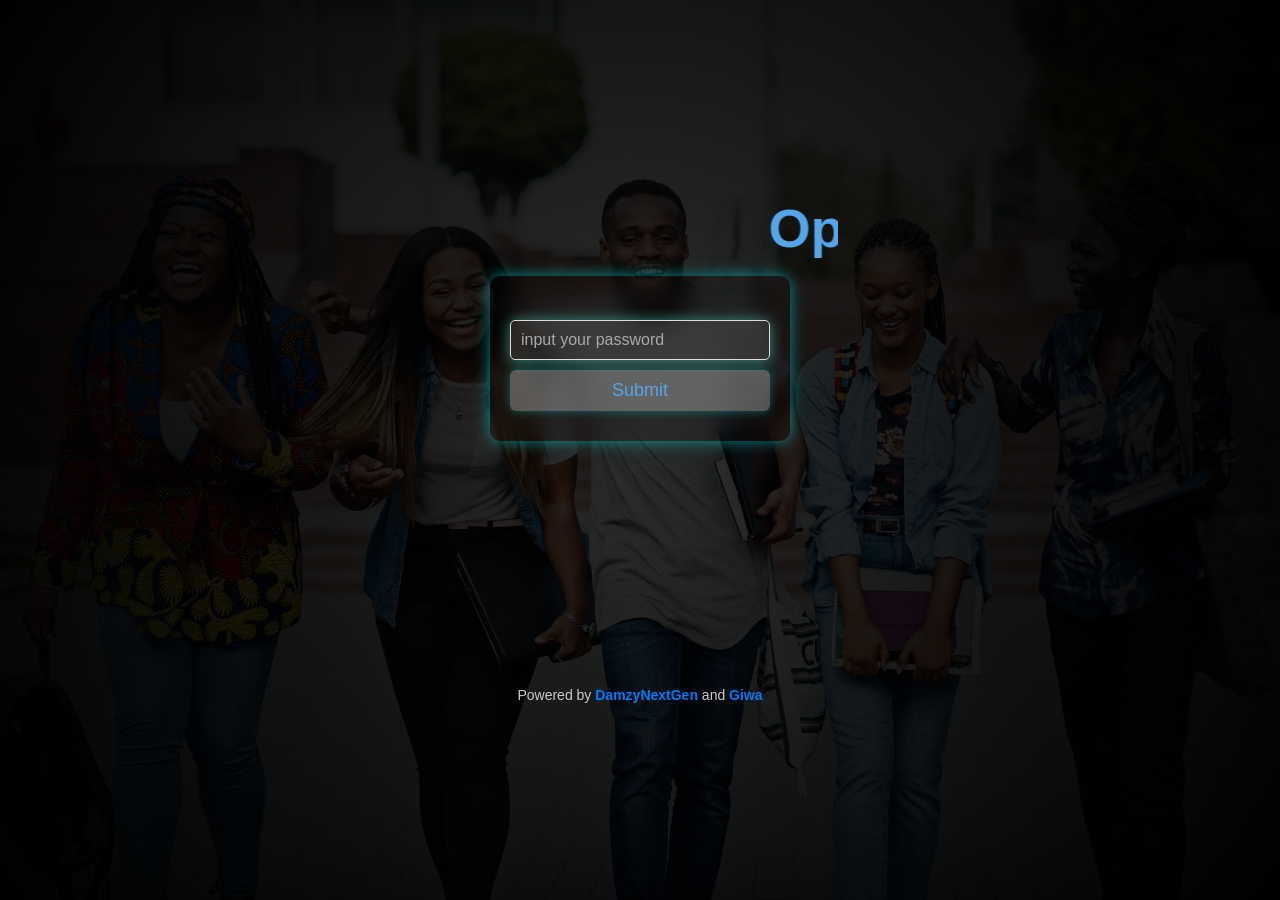
<file: index.html>
<!Doctype html>
<html>
  <head>
    <link rel="stylesheet" href="cgpa.css">
    <link rel="stylesheet" href="index.css">
    <meta name="viewport" content="width=device-width, initial-scale=1.0">
    <title>Portal</title>
  </head>
  <body>
    <div class="container">
      <div class="displayBox">
        <marquee direction="left"><h1 id="text">Operation Save-My-CGPA</h1></marquee>
      </div>
      <div class="formCont">
        <input type="password" placeholder="input your password" id="password">
        <button class="btn" disabled id="button" onclick="goToNextPage()">Submit</button>
      </div>
      <div id="splash-screen">
        <img src="logo.png" alt="Logo">
      </div>
      <div id="sponsor">
        <p>Powered by <span>DamzyNextGen</span> and <span>Giwa</span></p>
      </div>
    </div>
    
    <script src="index.js"></script>
  </body>
</html>
</file>
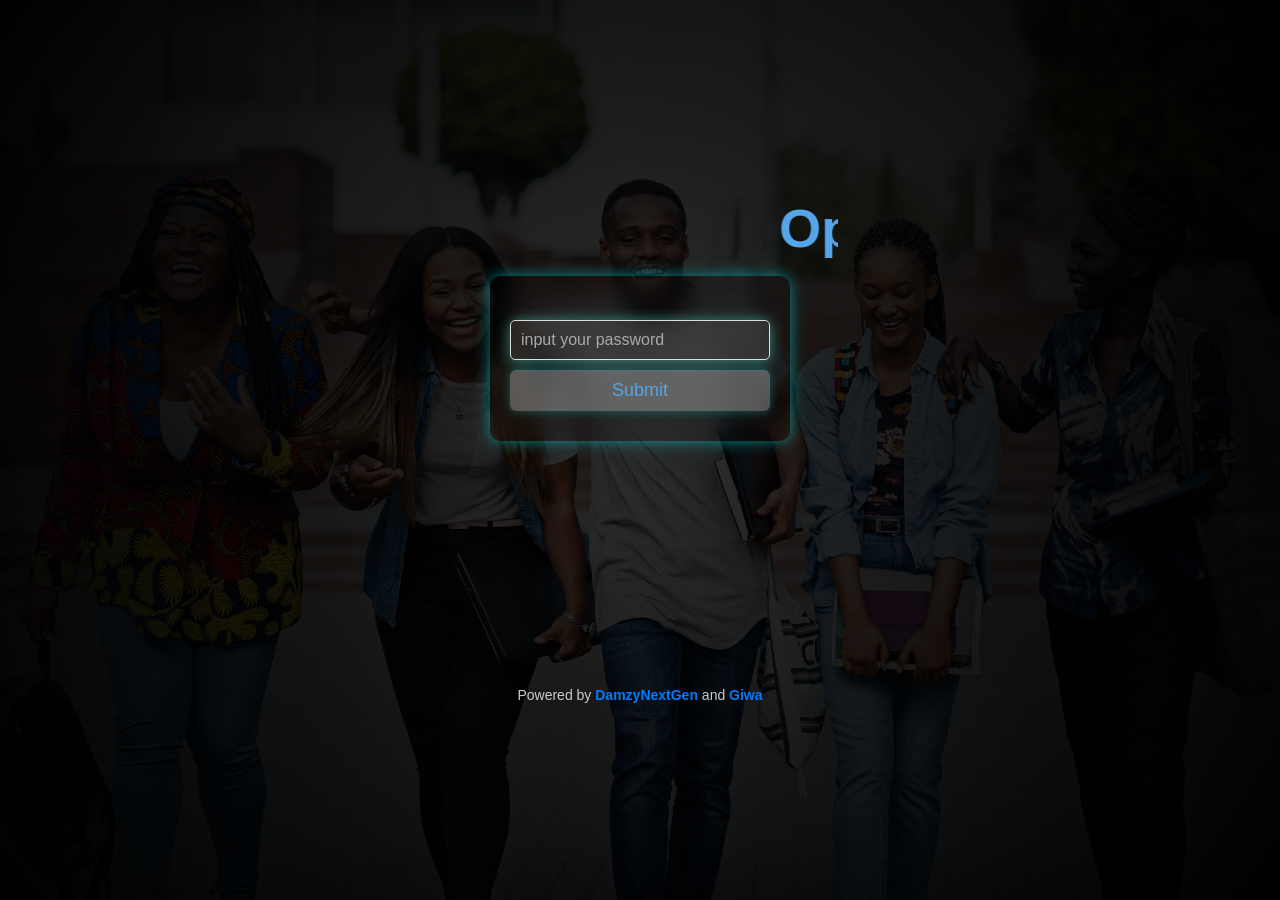
<file: end.html>
<!DOCTYPE html>
<html>
  <head>
    <title>Congrats</title>
    <link rel="stylesheet" href="cgpa.css">
    <link rel="stylesheet" href="end.css">
    <meta name="viewport" content="width=device-width, initial-scale=1.0">
  </head>
  <body>
    <div class=container>
      <div id="end" class="flex-center flex-column">
        <h1 id="powered_by">Powered by DamzyNextGen & Giwa</h1>
        <h1 id="finalScore">FINAL SCORE : 0</h1>
        <a class="btn" href="showQuestion.html">Review Questions</a>
        <form>
          <input type="text" name="username" id="username" placeholder="username">
          <button type ="submit" class="btn" id="saveScore" onclick="saveHighScore(event)" disabled >Save</button>
        </form>
        <!--<a class="btn" href="gamecgpa.html" >Play Again</a>
        <a class="btn" href="cgpa.html">Go Home</a>
        -->
      </div>
    </div>
    <script src="index.js"></script>
    <script >
      protectPage();
    </script>
    <script src="end.js"></script>
  </body>
</html>
</file>
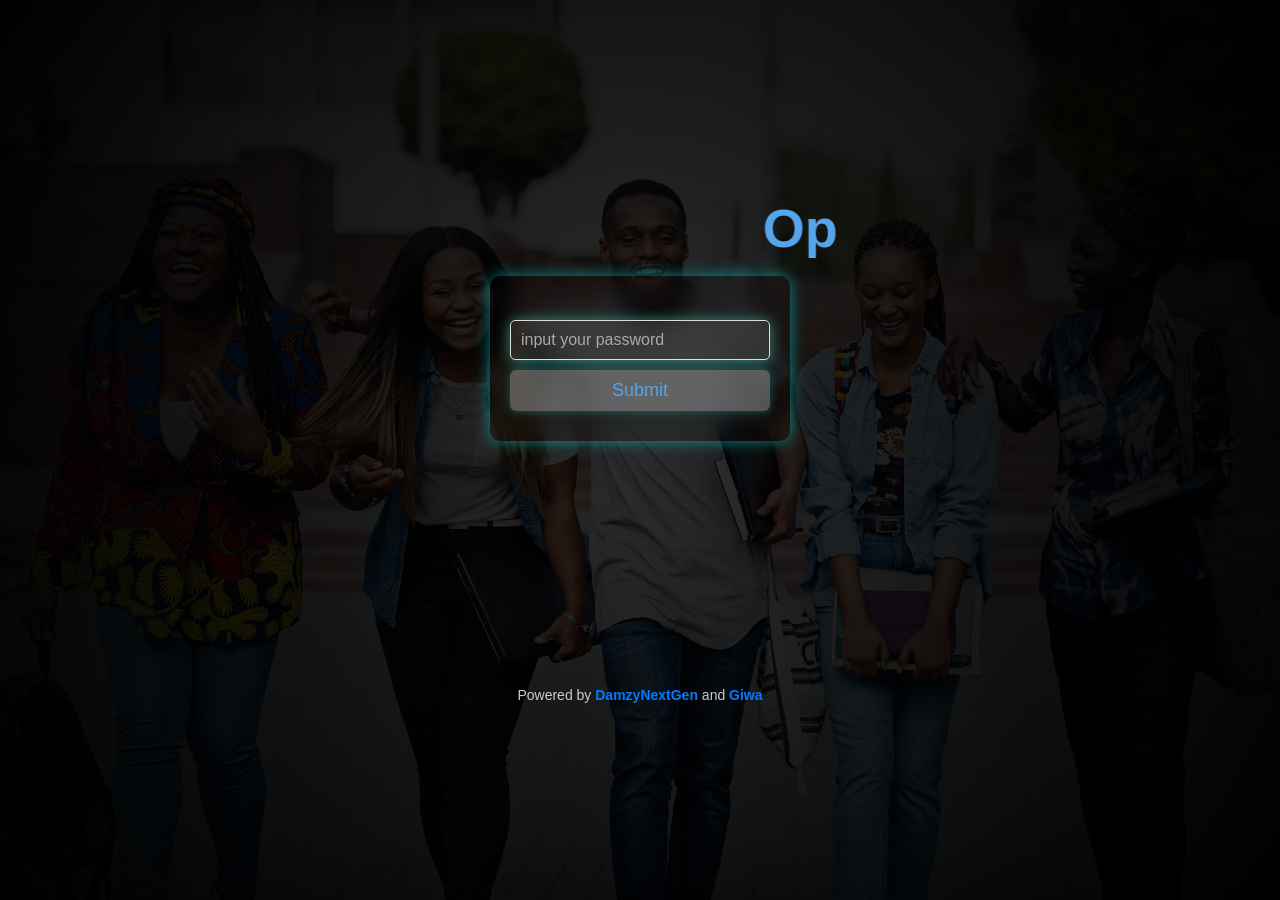
<file: gamecgpa.html>
<!Doctype html>
<html>
  <link rel= "stylesheet" href="cgpa.css">
  <link rel= "stylesheet" href="gamecgpa.css">
  <meta name="viewport" content="width=device-width, initial-scale=1">
  <title>Save My CGPA</title>
  <body>
    <div class="container">
      <div id ="remark"></div>
      <div id="loader"></div>
      <div id="game" class="justify-center flex-column hidden">
        <p id="topic"></p>
        <div id = "hud">
          <div id="hud-item">
            <p id="progressText" class="hud-prefix">
              Question
            </p>
            <div id="progressBar">
              <div id="progressbarfull"></div>
            </div>
            
            
          </div>
          <div id="hud-item">
            <p class="hud-prefix">
              Score
            </p>
            <h1 hud-main-text id="score">
              0
            </h1>
          </div>
          
          <div id="time">
            <p class="hud-prefix">
              Time left:
            </p>
            <h1 id="timer">
              
            </h1>
          </div>
        </div>
        <h2 id="question">What is the answer to this question</h2>
        <div class="choice-container">
          <p class="choice-prefix">A</p>
          <p class="choice-text" data-number="1"></p>
        </div>
        <div class="choice-container">
          <p class="choice-prefix">B</p>
          <p class="choice-text" data-number="2"></p>
        </div>
        <div class="choice-container">
          <p class="choice-prefix">C</p>
          <p class="choice-text" data-number="3"></p>
        </div>
        <div class="choice-container">
          <p class="choice-prefix">D</p>
          <p class="choice-text" data-number="4"></p>
        </div>
       <!-- <div id="move">
        <button class="btn" id="previous">Previous</button>
        <button class="btn" id="next">Next</button>
      </div>
      -->
      </div>
    </div>
    <script src="index.js"></script>
    <script>
      protectPage();
    </script>
    <script src="gamecgpa.js"></script>
  </body>
</html>
</file>
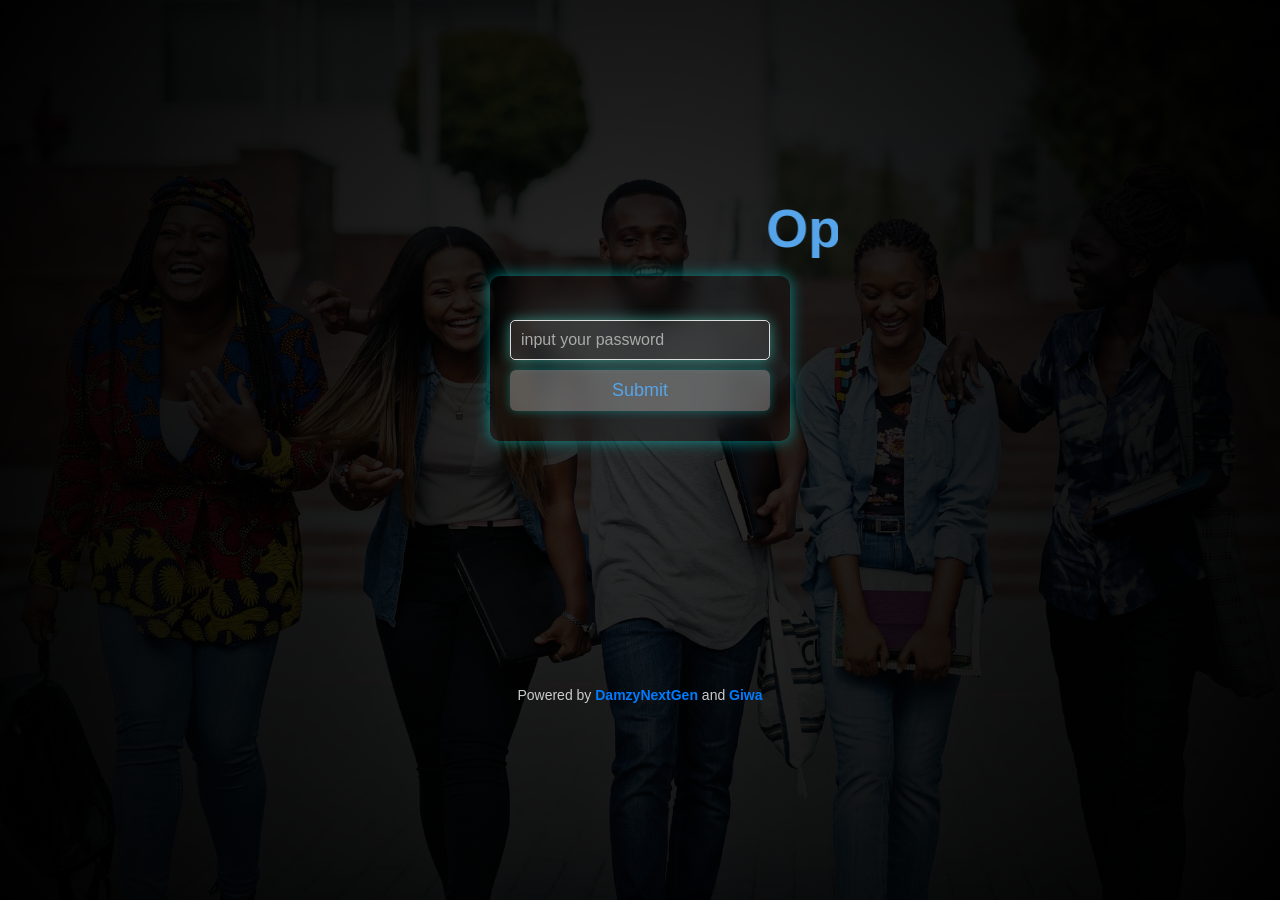
<file: highscores.html>
<!DOCTYPE html>
<html>
  <head>
    <title>High Scores</title>
    <link rel="stylesheet" href="cgpa.css">
    <link rel="stylesheet" href="highscore.css">
    <meta name="viewport" content="width=device-width, initial-scale=1.0">
  </head>
  <body>
    <div class="container">
      <div id="highScores" class="flex-center flex-column">
        <h1 id= "finalScore">High Scores (%)</h1>
        <ul id = "highScoresList"></ul>
        <a class="btn" href="index.html">Go home</a>
      </div>
    </div>
    <script src="index.js"></script>
    <script>
      protectPage();
    </script>
    <script src="highscores.js"></script>
  </body>
</html>
</file>
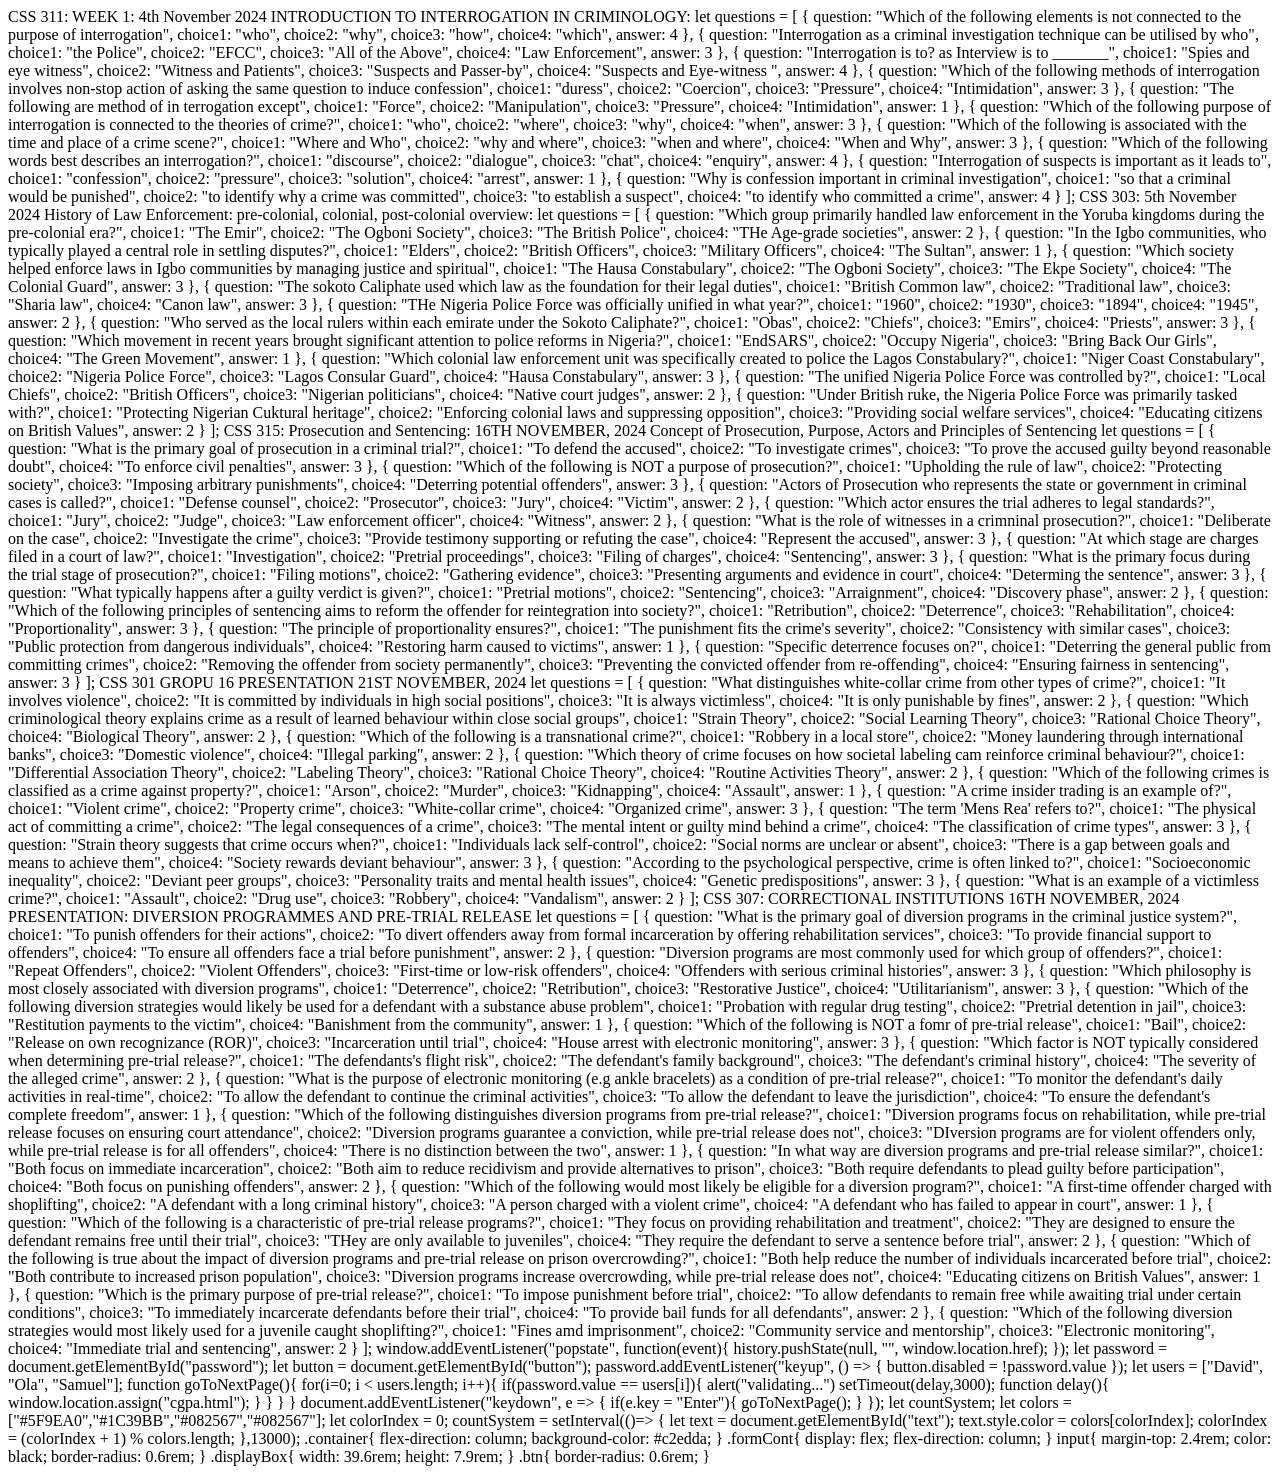
<file: QuestionBankAPI.html>
CSS 311: WEEK 1: 4th November 2024
INTRODUCTION TO INTERROGATION IN CRIMINOLOGY:

let questions = [
    {
      question: "Which of the following elements is not connected to the purpose of interrogation",
      choice1: "who",
      choice2: "why",
      choice3: "how",
      choice4: "which",
      answer: 4
    },
    {
      question: "Interrogation as a criminal investigation technique can be utilised by who",
      choice1: "the Police",
      choice2: "EFCC",
      choice3: "All of the Above",
      choice4: "Law Enforcement",
      answer: 3
    },
    {
      question: "Interrogation is to? as Interview is to _______",
      choice1: "Spies and eye witness",
      choice2: "Witness and Patients",
      choice3: "Suspects and Passer-by",
      choice4: "Suspects and Eye-witness ",
      answer: 4
    },
    {
      question: "Which of the following methods of interrogation involves non-stop action of asking the same question to induce confession",
      choice1: "duress",
      choice2: "Coercion",
      choice3: "Pressure",
      choice4: "Intimidation",
      answer: 3
    },
    {
      question: "The following are method of in terrogation except",
      choice1: "Force",
      choice2: "Manipulation",
      choice3: "Pressure",
      choice4: "Intimidation",
      answer: 1
    },
    {
      question: "Which of the following purpose of interrogation is connected to the theories of crime?",
      choice1: "who",
      choice2: "where",
      choice3: "why",
      choice4: "when",
      answer: 3
    },
    {
      question: "Which of the following is associated with the time and place of a crime scene?",
      choice1: "Where and Who",
      choice2: "why and where",
      choice3: "when and where",
      choice4: "When and Why",
      answer: 3
    },
    {
      question: "Which of the following words best describes an interrogation?",
      choice1: "discourse",
      choice2: "dialogue",
      choice3: "chat",
      choice4: "enquiry",
      answer: 4
    },
    {
      question: "Interrogation of suspects is important as it leads to",
      choice1: "confession",
      choice2: "pressure",
      choice3: "solution",
      choice4: "arrest",
      answer: 1
    },
    {
      question: "Why is confession important in criminal investigation",
      choice1: "so that a criminal would be punished",
      choice2: "to identify why a crime was committed",
      choice3: "to establish a suspect",
      choice4: "to identify who committed a crime",
      answer: 4
    }
  ];
  
  
  
  
  CSS 303: 5th November 2024
  History of Law Enforcement: pre-colonial, colonial, post-colonial overview:
  
  let questions = [
    {
      question: "Which group primarily handled law enforcement in the Yoruba kingdoms during the pre-colonial era?",
      choice1: "The Emir",
      choice2: "The Ogboni Society",
      choice3: "The British Police",
      choice4: "THe Age-grade societies",
      answer: 2
    },
    {
      question: "In the Igbo communities, who typically played a central role in settling disputes?",
      choice1: "Elders",
      choice2: "British Officers",
      choice3: "Military Officers",
      choice4: "The Sultan",
      answer: 1
    },
    {
      question: "Which society helped enforce laws in Igbo communities by managing justice and spiritual",
      choice1: "The Hausa Constabulary",
      choice2: "The Ogboni Society",
      choice3: "The Ekpe Society",
      choice4: "The Colonial Guard",
      answer: 3
    },
    {
      question: "The sokoto Caliphate used which law as the foundation for their legal duties",
      choice1: "British Common law",
      choice2: "Traditional law",
      choice3: "Sharia law",
      choice4: "Canon law",
      answer: 3
    },
    {
      question: "THe Nigeria Police Force was officially unified in what year?",
      choice1: "1960",
      choice2: "1930",
      choice3: "1894",
      choice4: "1945",
      answer: 2
    },
    {
      question: "Who served as the local rulers within each emirate under the Sokoto Caliphate?",
      choice1: "Obas",
      choice2: "Chiefs",
      choice3: "Emirs",
      choice4: "Priests",
      answer: 3
    },
    {
      question: "Which movement in recent years brought significant attention to police reforms in Nigeria?",
      choice1: "EndSARS",
      choice2: "Occupy Nigeria",
      choice3: "Bring Back Our Girls",
      choice4: "The Green Movement",
      answer: 1
    },
    {
      question: "Which colonial law enforcement unit was specifically created to police the Lagos Constabulary?",
      choice1: "Niger Coast Constabulary",
      choice2: "Nigeria Police Force",
      choice3: "Lagos Consular Guard",
      choice4: "Hausa Constabulary",
      answer: 3
    },
    {
      question: "The unified Nigeria Police Force was controlled by?",
      choice1: "Local Chiefs",
      choice2: "British Officers",
      choice3: "Nigerian politicians",
      choice4: "Native court judges",
      answer: 2
    },
    {
      question: "Under British ruke, the Nigeria Police Force was primarily tasked with?",
      choice1: "Protecting Nigerian Cuktural heritage",
      choice2: "Enforcing colonial laws and suppressing opposition",
      choice3: "Providing social welfare services",
      choice4: "Educating citizens on British Values",
      answer: 2
    }
  ];
  
  
  
  
  CSS 315: Prosecution and Sentencing: 16TH NOVEMBER, 2024
  Concept of Prosecution, Purpose, Actors and Principles of Sentencing
  
  let questions = [
    {
      question: "What is the primary goal of prosecution in a criminal trial?",
      choice1: "To defend the accused",
      choice2: "To investigate crimes",
      choice3: "To prove the accused guilty beyond reasonable doubt",
      choice4: "To enforce civil penalties",
      answer: 3
    },
    {
      question: "Which of the following is NOT a purpose of prosecution?",
      choice1: "Upholding the rule of law",
      choice2: "Protecting society",
      choice3: "Imposing arbitrary punishments",
      choice4: "Deterring potential offenders",
      answer: 3
    },
    {
      question: "Actors of Prosecution who represents the state or government in criminal cases is called?",
      choice1: "Defense counsel",
      choice2: "Prosecutor",
      choice3: "Jury",
      choice4: "Victim",
      answer: 2
    },
    {
      question: "Which actor ensures the trial adheres to legal standards?",
      choice1: "Jury",
      choice2: "Judge",
      choice3: "Law enforcement officer",
      choice4: "Witness",
      answer: 2
    },
    {
      question: "What is the role of witnesses in a crimninal prosecution?",
      choice1: "Deliberate on the case",
      choice2: "Investigate the crime",
      choice3: "Provide testimony supporting or refuting the case",
      choice4: "Represent the accused",
      answer: 3
    },
    {
      question: "At which stage are charges filed in a court of law?",
      choice1: "Investigation",
      choice2: "Pretrial proceedings",
      choice3: "Filing of charges",
      choice4: "Sentencing",
      answer: 3
    },
    {
      question: "What is the primary focus during the trial stage of prosecution?",
      choice1: "Filing motions",
      choice2: "Gathering evidence",
      choice3: "Presenting arguments and evidence in court",
      choice4: "Determing the sentence",
      answer: 3
    },
    {
      question: "What typically happens after a guilty verdict is given?",
      choice1: "Pretrial motions",
      choice2: "Sentencing",
      choice3: "Arraignment",
      choice4: "Discovery phase",
      answer: 2
    },
    {
      question: "Which of the following principles of sentencing aims to reform the offender for reintegration into society?",
      choice1: "Retribution",
      choice2: "Deterrence",
      choice3: "Rehabilitation",
      choice4: "Proportionality",
      answer: 3
    },
    {
      question: "The principle of proportionality ensures?",
      choice1: "The punishment fits the crime's severity",
      choice2: "Consistency with similar cases",
      choice3: "Public protection from dangerous individuals",
      choice4: "Restoring harm caused to victims",
      answer: 1
    },
    {
      question: "Specific deterrence focuses on?",
      choice1: "Deterring the general public from committing crimes",
      choice2: "Removing the offender from society permanently",
      choice3: "Preventing the convicted offender from re-offending",
      choice4: "Ensuring fairness in sentencing",
      answer: 3
    }
  ];
  
  
  
  
  CSS 301 GROPU 16 PRESENTATION 21ST NOVEMBER, 2024
  
  let questions = [
    {
      question: "What distinguishes white-collar crime from other types of crime?",
      choice1: "It involves violence",
      choice2: "It is committed by individuals in high social positions",
      choice3: "It is always victimless",
      choice4: "It is only punishable by fines",
      answer: 2
    },
    {
      question: "Which criminological theory explains crime as a result of learned behaviour within close social groups",
      choice1: "Strain Theory",
      choice2: "Social Learning Theory",
      choice3: "Rational Choice Theory",
      choice4: "Biological Theory",
      answer: 2
    },
    {
      question: "Which of the following is a transnational crime?",
      choice1: "Robbery in a local store",
      choice2: "Money laundering through international banks",
      choice3: "Domestic violence",
      choice4: "Illegal parking",
      answer: 2
    },
    {
      question: "Which theory of crime focuses on how societal labeling cam reinforce criminal behaviour?",
      choice1: "Differential Association Theory",
      choice2: "Labeling Theory",
      choice3: "Rational Choice Theory",
      choice4: "Routine Activities Theory",
      answer: 2
    },
    {
      question: "Which of the following crimes is classified as a crime against property?",
      choice1: "Arson",
      choice2: "Murder",
      choice3: "Kidnapping",
      choice4: "Assault",
      answer: 1
    },
    {
      question: "A crime insider trading is an example of?",
      choice1: "Violent crime",
      choice2: "Property crime",
      choice3: "White-collar crime",
      choice4: "Organized crime",
      answer: 3
    },
    {
      question: "The term 'Mens Rea' refers to?",
      choice1: "The physical act of committing a crime",
      choice2: "The legal consequences of a crime",
      choice3: "The mental intent or guilty mind behind a crime",
      choice4: "The classification of crime types",
      answer: 3
    },
    {
      question: "Strain theory suggests that crime occurs when?",
      choice1: "Individuals lack self-control",
      choice2: "Social norms are unclear or absent",
      choice3: "There is a gap between goals and means to achieve them",
      choice4: "Society rewards deviant behaviour",
      answer: 3
    },
    {
      question: "According to the psychological perspective, crime is often linked to?",
      choice1: "Socioeconomic inequality",
      choice2: "Deviant peer groups",
      choice3: "Personality traits and mental health issues",
      choice4: "Genetic predispositions",
      answer: 3
    },
    {
      question: "What is an example of a victimless crime?",
      choice1: "Assault",
      choice2: "Drug use",
      choice3: "Robbery",
      choice4: "Vandalism",
      answer: 2
    }
  ];

  
  
  
  
  
  CSS 307: CORRECTIONAL INSTITUTIONS  16TH NOVEMBER, 2024
  PRESENTATION: DIVERSION PROGRAMMES AND PRE-TRIAL RELEASE
  let questions = [
    {
      question: "What is the primary goal of diversion programs in the criminal justice system?",
      choice1: "To punish offenders for their actions",
      choice2: "To divert offenders away from formal incarceration by offering rehabilitation services",
      choice3: "To provide financial support to offenders",
      choice4: "To ensure all offenders face a trial before punishment",
      answer: 2
    },
    {
      question: "Diversion programs are most commonly used for which group of offenders?",
      choice1: "Repeat Offenders",
      choice2: "Violent Offenders",
      choice3: "First-time or low-risk offenders",
      choice4: "Offenders with serious criminal histories",
      answer: 3
    },
    {
      question: "Which philosophy is most closely associated with diversion programs",
      choice1: "Deterrence",
      choice2: "Retribution",
      choice3: "Restorative Justice",
      choice4: "Utilitarianism",
      answer: 3
    },
    {
      question: "Which of the following diversion strategies would likely be used for a defendant with a substance abuse problem",
      choice1: "Probation with regular drug testing",
      choice2: "Pretrial detention in jail",
      choice3: "Restitution payments to the victim",
      choice4: "Banishment from the community",
      answer: 1
    },
    {
      question: "Which of the following is NOT a fomr of pre-trial release",
      choice1: "Bail",
      choice2: "Release on own recognizance (ROR)",
      choice3: "Incarceration until trial",
      choice4: "House arrest with electronic monitoring",
      answer: 3
    },
    {
      question: "Which factor is NOT typically considered when determining pre-trial release?",
      choice1: "The defendants's flight risk",
      choice2: "The defendant's family background",
      choice3: "The defendant's criminal history",
      choice4: "The severity of the alleged crime",
      answer: 2
    },
    {
      question: "What is the purpose of electronic monitoring (e.g ankle bracelets) as a condition of pre-trial release?",
      choice1: "To monitor the defendant's daily activities in real-time",
      choice2: "To allow the defendant to continue the criminal activities",
      choice3: "To allow the defendant to leave the jurisdiction",
      choice4: "To ensure the defendant's complete freedom",
      answer: 1
    },
    {
      question: "Which of the following distinguishes diversion programs from pre-trial release?",
      choice1: "Diversion programs focus on rehabilitation, while pre-trial release focuses on ensuring court attendance",
      choice2: "Diversion programs guarantee a conviction, while pre-trial release does not",
      choice3: "DIversion programs are for violent offenders only, while pre-trial release is for all offenders",
      choice4: "There is no distinction between the two",
      answer: 1
    },
    {
      question: "In what way are diversion programs and pre-trial release similar?",
      choice1: "Both focus on immediate incarceration",
      choice2: "Both aim to reduce recidivism and provide alternatives to prison",
      choice3: "Both require defendants to plead guilty before participation",
      choice4: "Both focus on punishing offenders",
      answer: 2
    },
    {
      question: "Which of the following would most likely be eligible for a diversion program?",
      choice1: "A first-time offender charged with shoplifting",
      choice2: "A defendant with a long criminal history",
      choice3: "A person charged with a violent crime",
      choice4: "A defendant who has failed to appear in court",
      answer: 1
    },
    {
      question: "Which of the following is a characteristic of pre-trial release programs?",
      choice1: "They focus on providing rehabilitation and treatment",
      choice2: "They are designed to ensure the defendant remains free until their trial",
      choice3: "THey are only available to juveniles",
      choice4: "They require the defendant to serve a sentence before trial",
      answer: 2
    },
    {
      question: "Which of the following is true about the impact of diversion programs and pre-trial release on prison overcrowding?",
      choice1: "Both help reduce the number of individuals incarcerated before trial",
      choice2: "Both contribute to increased prison population",
      choice3: "Diversion programs increase overcrowding, while pre-trial release does not",
      choice4: "Educating citizens on British Values",
      answer: 1
    },
    {
      question: "Which is the primary purpose of pre-trial release?",
      choice1: "To impose punishment before trial",
      choice2: "To allow defendants to remain free while awaiting trial under certain conditions",
      choice3: "To immediately incarcerate defendants before their trial",
      choice4: "To provide bail funds for all defendants",
      answer: 2
    },
    {
      question: "Which of the following diversion strategies would most likely used for a juvenile caught shoplifting?",
      choice1: "Fines amd imprisonment",
      choice2: "Community service and mentorship",
      choice3: "Electronic monitoring",
      choice4: "Immediate trial and sentencing",
      answer: 2
    }
  ];













window.addEventListener("popstate", function(event){
  history.pushState(null, "", window.location.href);
});

let password = document.getElementById("password");
let button = document.getElementById("button");
password.addEventListener("keyup", () => {
  button.disabled = !password.value
});

let users = ["David", "Ola", "Samuel"];
function goToNextPage(){
    for(i=0; i < users.length; i++){
      if(password.value == users[i]){
        alert("validating...")
        setTimeout(delay,3000);
        function delay(){
        window.location.assign("cgpa.html");
      }
    }
    
  }
}

document.addEventListener("keydown", e => {
  if(e.key = "Enter"){
    goToNextPage();
  }
});

let countSystem;
  let colors = ["#5F9EA0","#1C39BB","#082567","#082567"];
  let colorIndex = 0;
   countSystem = setInterval(()=> {
    let text = document.getElementById("text");
    text.style.color = colors[colorIndex];
    colorIndex = (colorIndex + 1) % colors.length;
  },13000);
  
  
  
  
  
  
  .container{
  flex-direction: column;
  background-color: #c2edda;
}
.formCont{
  display: flex;
  flex-direction: column;
}
input{
  margin-top: 2.4rem;
  color: black;
  border-radius: 0.6rem;
}
.displayBox{
  width: 39.6rem;
  height: 7.9rem;
}
.btn{
  border-radius: 0.6rem;
}

<!-- <!DOCTYPE html>
<html lang ="en">
  <head>
    <meta charset= "UTF-8">
    <meta naame = "viewport" content ="width=device-width, initial-scale=1.0">
    <title>Authentication Portal</title>
    <link rel="stylesheet" href ="portal.css">
  </head>
  <body>
    <div class="Tainer">
      <div class="form-container">
        <h1>Welcome</h1>
        <div class="tabs">
          <button id="signup-tab" class="active">Sign Up</button>
          <button id="login-tab">Log in</button>
        </div>
        <form id="signup-form">
          <input type="text" placeholder="Full Name" required>
          <input type="email" placeholder="Email Address" id="signupEmail" required>
          <input type="password" placeholder="password" id="signupPassword" required>
          <button type="submit" id="signupBtn">Sign Up</button>
        </form>
        <form id="login-form" style="display: none;">
          <input type="email" placeholder="Email Address" id="loginEmail" required>
          <input type="password" placeholder="password" id="loginPassword" required>
          <button type="submit" id="loginpBtn">Log in</button>
        </form>
      </div>
    </div>
    <script type="module">
       // Import the functions you need from the SDKs you need
       import { initializeApp } from "https://www.gstatic.com/firebasejs/11.0.2/firebase-app.js";
       import { getAnalytics } from "https://www.gstatic.com/firebasejs/11.0.2/firebase-analytics.js";
       // TODO: Add SDKs for Firebase products that you want to use
       // https://firebase.google.com/docs/web/setup#available-libraries

       // Your web app's Firebase configuration
      // For Firebase JS SDK v7.20.0 and later, measurementId is optional
      const firebaseConfig = {
      apiKey: "AIzaSyBoEWYINSuAHWQOS0xSEVHtUiksIHxBVgQ",
         authDomain: "quiz-app-ce252.firebaseapp.com",
         projectId: "quiz-app-ce252",
         storageBucket: "quiz-app-ce252.firebasestorage.app",
         messagingSenderId: "1039389860204",
         appId: "1:1039389860204:web:4b14d8fa4afdd70e43d349",
         measurementId: "G-YX4JV0EGW4"
      };

     // Initialize Firebase
     const app = initializeApp(firebaseConfig);
     const analytics = getAnalytics(app);
   
  
   </script>
   <script src="portal.js"></script>
   <script src="https://www.gstatic.com/firebasejs/9.17.1/firebase-app.js"></script>
   <script src="https://www.gstatic.com/firebasejs/9.17.1/firebase-auth.js"></script>
   <script src="https://www.gstatic.com/firebasejs/9.17.1/firebase-firestore.js"></script>
  </body>

</html> !>

body{
  font-family: Arial, sans-serif;
  margin: 0;
  padding: 0;
  background: #f4f4f9;
  display: flex;
  justify-content: center;
  align-items: center;
  height: 100vh;
}
.tainer{
  width: 90%;
  max-width: 400px;
  background: white;
  box-shadow: 0px 5px 20px rgba(0,0,0,0.2);
  border-radius: 10px;
  overflow: hidden;
}
.form-container{
  padding: 20px;
  text-align: center;
}
h1{
  color: #333;
  margin-bottom: 20px;
}
.tabs{
  display: flex;
  justify-content: space-between;
  margin-bottom: 20px;
}
.tabs button{
  flex: 1;
  padding: 10px;
  border: none;
  background: #007bff;
  cursor: pointer;
  transition: 0.3s;
  font-size: 16px;
  color: #555;
}
.tabs button.active{
  background: #007bff;
  color: white;
  font-weight: bold;
}

form{
  display: flex;
  flex-direction: column;
}
input{
  padding: 10px;
  font-size: 16px;
  border: 1px solid #ddd;
  border-radius: 5px;
  transition: border-color 0.3s;
}
input:focus{
  border-color: #007bff;
  outline: none;
}
button{
  padding: 10px;
  background: #007bff;
  color: white;
  border: none;
  border-radius: 5px;
  font-size: 16px;
  cursor: pointer;
  transition: background 0.3s;
}
button:hover{
  background: #0056b3;
}







Index.js
window.addEventListener("popstate", function(event){
  history.pushState(null, "", window.location.href);
});

let password = document.getElementById("password");
let button = document.getElementById("button");
password.addEventListener("keyup", () => {
  button.disabled = !password.value
});

let users = ["David", "Ola", "Samuel"];
function goToNextPage(){
    for(i=0; i < users.length; i++){
      if(password.value == users[i]){
        alert("validating...")
        setTimeout(delay,3000);
        function delay(){
        window.location.assign("cgpa.html");
      }
    }
    
  }
}

document.addEventListener("keydown", e => {
  if(e.key = "Enter"){
    goToNextPage();
  }
});

let countSystem;
  let colors = ["#5F9EA0","#1C39BB","#082567","#082567"];
  let colorIndex = 0;
   countSystem = setInterval(()=> {
    let text = document.getElementById("text");
    text.style.color = colors[colorIndex];
    colorIndex = (colorIndex + 1) % colors.length;
  },13000);
</file>
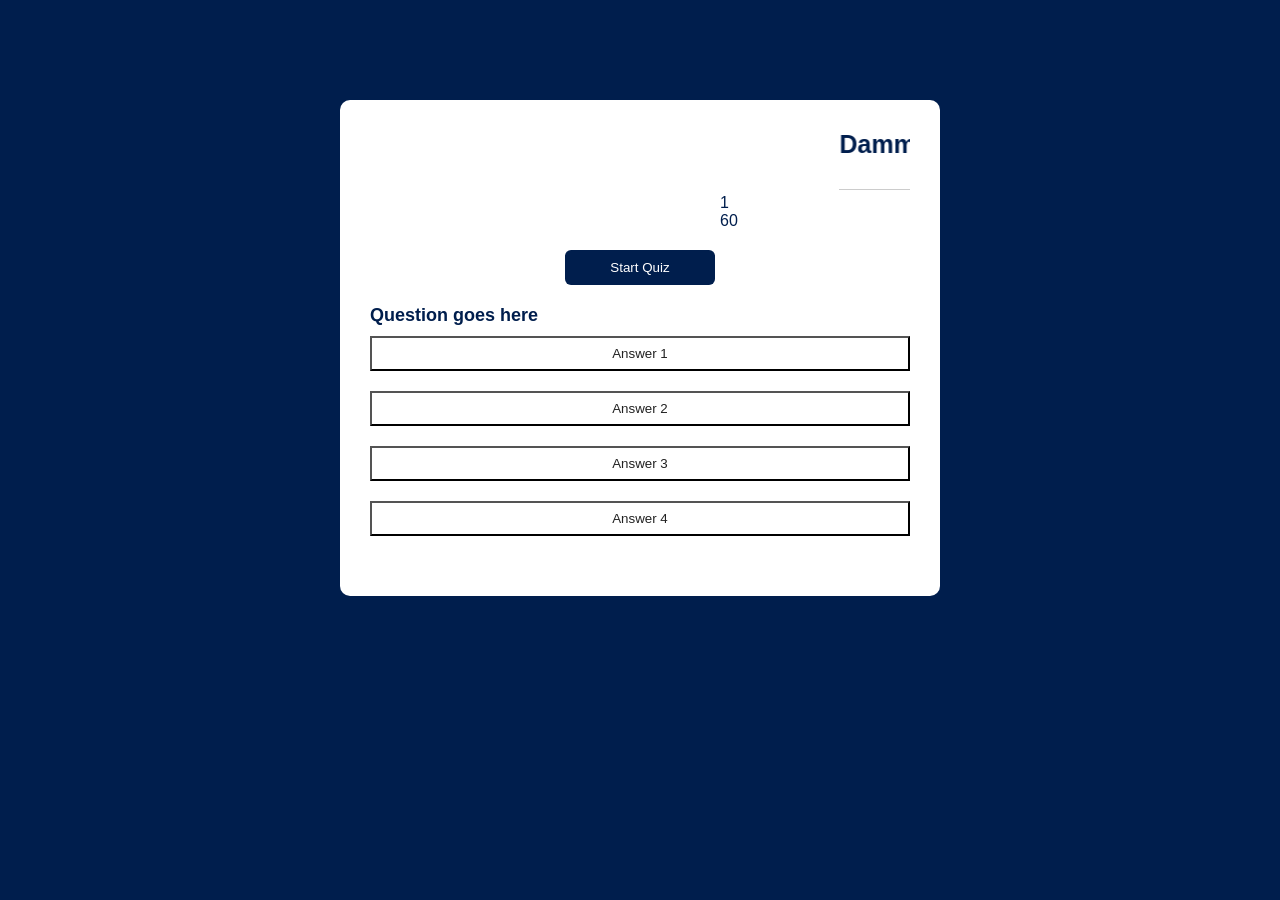
<file: quiz.html>
<!Doctype html>
<html>
  <link rel="stylesheet" href="quiz.css">
  <title>QUIZ</title>
  <body>
     <div class="app">
       <marquee direction="left"><h1 id="text">Dammy's Operation Save-My-CGPA</h1></marquee>
       <p id="time"></p>
       <button id="startbtn">Start Quiz</button>
       <div class="quiz">
         <h2 id="question">Question goes here</h2>
         <div id="answer-buttons">
           <button class="btn">Answer 1</button>
           <button class="btn">Answer 2</button>
           <button class="btn">Answer 3</button>
           <button class="btn">Answer 4</button>
         </div>
         <button id="next-btn">Next</button>
       </div>
     </div>
    <script src="quiz.js"></script>
  </body>
</html>
</file>
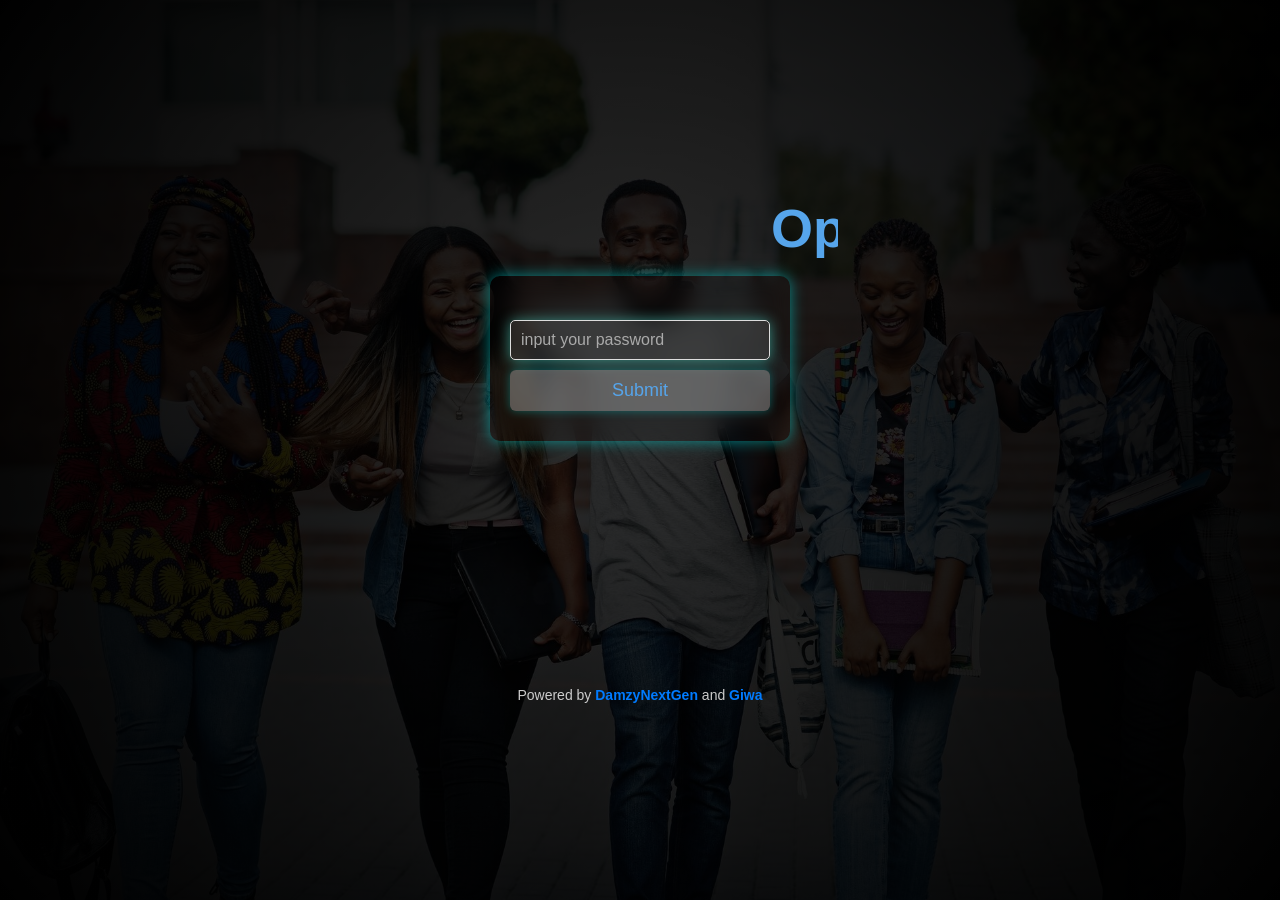
<file: showQuestion.html>
<!Doctype html>
<html>
  <link rel= "stylesheet" href="cgpa.css">
  <link rel= "stylesheet" href="showQuestion.css">
  <meta name="viewport" content="width=device-width, initial-scale=1">
  <title>QUestions-Review</title>
  <body>
    <div class="container">
      <div id="questionCont">
        <p class="q_text">QUESTIONS-REVIEW</p>
        <p id=questionBox>Hey</p>
      </div>
     <!-- <div class="folder"></div>
      <button class="btn" id="firstBtn">Css 301</button>
      <button class="btn" id="css 303">Css 303</button>
      <button class="btn" id="css 303">Css 305</button>
      <button class="btn" id="css 303">Css 307</button>
      <button class="btn" id="css 303">Css 309</button>
      <button class="btn" id="css 303">Css 311</button>
      <button class="btn" id="css 303">Css 313</button>
      <button class="btn" id="css 303">Css 315</button>
      -->
      <a class="btn" href="end.html">Go back</a>
    </div>
    <script src="index.js"></script>
    <script>
      protectPage();
    </script>
    <script src="showQuestion.js"></script>
  </body>
</html>
</file>
<file: cgpa.css>
*{
  box-sizing: border-box;
  font-family: Arial, sans-serif;
  margin:0;
  padding:0;
  color: #ccc;
}
html{
  background-color: #ecf3ff;
  font-size: 62.5%;
}
body{
  margin: 0;
  padding: 0;
  height: 100vh;
  display: flex;
  justify-content: center;
  align-items: center;
  background-image: url('quiz.jpeg');
  background-size: cover;
  background-repeat: no-repeat;
  background-position: center;
}

h1{
  font-size: 5.4rem;
  color: #56a5eb;
  margin-bottom: 5rem;
}
h1 > span{
  font-size: 2.4rem;
  font-weight: 500;
}

h2{
  font-size: 4.2rem;
  margin-bottom: 4rem;
  font-weight: 700;
}
h3{
  font-size: 2.4rem;
  font-weight: 500;
}

.container{
  width: 100vw;
  height: 100vh;
  display: flex;
  justify-content: center;
  flex-wrap: wrap;
  align-items: center;
  max-width: 100%;
  background-color: rgba(0, 0, 0, 0.5);
  margin: 0 auto;
  padding: 2rem;
}
.flex-column{
  display: flex;
  flex-direction: column;
}
.flex-center{
  justify-content: center;
  align-items: center;
}
.justify-center{
  justify-content: center;
}
.text-content{
  text-align: center;
}
.hidden{
  display: none;
}
.btn{
  font-size: 1.8rem;
  padding: 1rem 0;
  width: 20rem;
  text-align: center;
  border: 0.1rem solid #56a5eb;
  margin-bottom: 1rem;
  text-decoration: none;
  color: #56a5eb;
}
.btn:hover{
  cursor: pointer;
  box-shadow: 0 0.4rem 1.4rem 0 rgba(86, 185, 235, 0.5);
  transform: translateY(-0.1rem);
  transform: transform 150s;
}
.btn[disabled]:hover {
  cursor: not-allowed;
  box-shadow: none;
  transform: none;
}
form{
  width: 100%;
  display: flex;
  flex-direction: column;
  align-items: center;
}
input{
  margin-bottom: 1rem;
  width: 20rem;
  padding: 1.5rem;
  font-size: 1.8rem;
  border: none;
  box-shadow: 0 0.1rem 1.4rem 0 rgba(86, 285, 235, 0.5);
}
input::placeholder{
  color: #aaa;
}
@media only screen and (max-width: 768px){
  /* Styles for tablets and smaller devices */
  body{
    font-size: 16px;
  }
}
</file>
<file: index.css>
.container{
  flex-direction: column;
  background: radial-gradient(circle at center, rgba(0, 0, 0, 0.8), rgba(0, 0, 0, 1)),
              url('quiz.jpeg') no-repeat center/cover;
}
.formCont{
  display: flex;
  flex-direction: column;
  width: 300px;
  padding: 20px;
  border-radius: 10px;
  box-shadow: 0 0 15px rgba(0, 255, 255, 0.5);
  text-align: center;
  backdrop-filter: blur(10px);
}
input{
  width: 100%;
  padding: 10px;
  border: 1px solid #ddd;
  margin-top: 2.4rem;
  color: black;
  border-radius: 5px;
  font-size: 16px;
  background: rgba(255, 255, 255, 0.1);
  box-sizing: border-box;
}
input:focus{
  border-color: cyan;
  outline: none;
  box-shadow: 0 0 8px rgba(0, 255, 255, 0.5);
}
.displayBox{
  width: 39.6rem;
  height: 7.9rem;
}
.btn{
  width: 100%;
  cursor: pointer;
  border: none;
  padding: 10px;
  transition: transform 0.3s ease, box-shadow 0.3s ease;
  box-shadow: 0 0 10px rgba(0, 255, 255, 0.3);
  border-radius: 0.6rem;
}
.btn:hover{
  box-shadow: 0 0 20px rgba(0, 255, 255, 0.6);
  background-color: #ccc;
  transform: scale(1.05);
}
@media only screen and (max-width: 768px){
  /* Styles for tablets and smaller devices */
  body{
    font-size: 16px;
  }
}
#splash-screen{
  display: none;
  position: fixed;
  top: 0;
  left: 0;
  width: 100%;
  height: 100%;
  background: #fff;
  justify-content: center;
  align-items: center;
  z-index: 9999;
  opacity: 0;
  transition: opacity 1.5s;
}
#sponsor{
  text-align: center;
  font-size: 14px;
  color: #555;
}
#sponsor span{
  font-weight: bold;
  color: #007BFF;
}
#sponsor p{
  margin-top: 100%;
  font-family: 'Arial', sans-serif;
}
</file>
<file: end.css>
input{
  color: black;
}
@media only screen and (max-width: 768px){
  /* Styles for tablets and smaller devices */
  body{
    font-size: 16px;
  }
}
#powered_by{
  font-size: 2.9rem;
}
</file>
<file: gamecgpa.css>
html{
  width: 100%;
  background: #fff;
}
.container{
  display: flex;
  flex-direction: column;
  flex-wrap: wrap;
  justify-content: center;
  align-items: center;
}
.choice-container:hover{
  cursor: pointer;
  box-shadow: 0 0.4rem 1.4rem 0 rgba(86, 185, 235, 0.5);
  transform: translateY(-0.1rem);
  transform: transform 150s;
}
.choice-container{
  display: flex;
  margin-bottom: 0.5rem;
  width:100%;
  font-size: 1.8rem;
  border: 0.1rem solid rgb(86, 165, 235, 0.25);
  background-color: white;
}
.container h2{
  color: black;
}
.choice-prefix{
  padding: 1.5rem 2.5rem;
  background-color: #56a5eb;
  color: white;
}
.choice-text{
  padding: 1.5rem;
  color: black;
  width: 100%;
}
.correct{
  background-color: #28a745;
}
.incorrect{
  background-color: #dc3545;
}
.hud-prefix{
  font-size: 2rem;
  text-align: center;
  color: black;
}
#hud{
  display: flex;
  justify-content: space-between;
}
.hud-main-text{
  text-align: center;
}
#progressBar{
  width: 20rem;
  height: 4rem;
  border: 0.3rem solid #5685eb;
  margin-top: 1.5rem;
}
#progressbarfull{
  height: 3.4rem;
  background-color: #5685eb;
  width: 0;
}
#loader{
  border: 1.6rem solid white;
  border-radius: 50%;
  border-top: 1.6rem solid #56a5eb;
  width: 12rem;
  height: 12rem;
  animation: spin 2s linear infinite;
}

@keyframes spin {
  0%{
    transform: rotate(0deg);
  }
  100%{
    transform: rotate(360deg);
  }
}
.container{
  background-color: white;
}

#time{
  margin-top:2rem;
  margin-left: 1.9rem;
}
#hud-item{
  margin: 2rem;
}
#move{
  display: flex;
  justify-content: space-between;
  margin-top: 1.2rem;
}
@media (max-width: 768px){
  /* Styles for tablets and smaller devices */
  #hud{
    font-size: 14px;
  }
}
#remark{
  color: #56a5eb;
  font-size: 1.5rem;
  font-weight: bold;
  transition: opacity 1s ease-in-out;
}

#topic{
  text-align: center;
  font-size: 2.5rem;
  color: #56a5eb;
  transition: opacity 2s ease-in-out;
}
</file>
<file: highscore.css>
*{
  box-sizing: border-box;
  font-family: Courier New, monospace;
}

html{
  background-color: #ccc;
}
#highScoresList{
  list-style: none;
  color: black;
  padding-left: 0;
  margin-bottom: 4rem;
}
.high-scores{
  color: black;
  font-size: 2rem;
  margin-bottom: 0.5rem;
}
.high-scores:hover{
  cursor: pointer;
  transform: scale(1.025);
}

.container{
  background-color: white;
}
ul{
  text-align: center;
}
@media only screen and (max-width: 768px){
  /* Styles for tablets and smaller devices */
  body{
    font-size: 16px;
  }
}
</file>
<file: quiz.css>
*{
  margin: 0;
  padding: 0;
  font-family: 'poppins', sans-serif;
  box-sizing: border-box;
}
body{
  background: #001e4d;
}
.app{
  background: #fff;
  width: 90%;
  max-width: 600px;
  margin: 100px auto 0;
  border-radius: 10px;
  padding: 30px;
}
.app h1{
  font-size: 25px;
  color: #001e4d;
  border-bottom: 1px solid #ccc;
  padding-bottom: 30px;
}
.quiz{
  padding: 20px 0;
}
.quiz h2{
  font-size: 18px;
  color: #001e4d;
  font-weight: 600;
}
.btn{
  background: #fff;
  color: #222;
  font-weight: 500;
  width: 100%;
  padding: 8px;
  margin: 10px 0;
  border: 1px solid #222
  border-radius: 6px;
  cursor: pointer;
  transition: all 0.3s;
}
.btn:hover:not([disabled]){
  background: #222;
  color: #fff;
}
.btn:disabled{
  cursor: no-drop;
}
#next-btn{
  background: #001e4d;
  color: #fff;
  font-weight: 500;
  width: 150px;
  border:0;
  padding: 10px;
  margin: 20px auto 0;
  border-radius: 6px;
  cursor: pointer;
  display: none;
}
.correct{
  background: #9aeabc;
}
.incorrect{
  background: green;
}
p{
  color:#001e4d ;
  display: block;
  margin: 0px 350px;
}
#startbtn{
  background: #001e4d;
  color: #fff;
  font-weight: 500;
  width: 150px;
  border:0;
  padding: 10px;
  margin: 20px auto 0;
  border-radius: 6px;
  cursor: pointer;
  display: block;
  transition: transform 2s ease-in-out;
}
#startbtn:hover{
  transform: scale(1.2);
}
</file>
<file: showQuestion.css>
*{
  box-sizing: border-box;
  margin: 0;
  padding: 0;
}
body{
  width: 100%;
  height: 100%;
}
.container{
  flex-wrap: wrap;
  height: 100%;
  background-color: rgba(0,0,0,0.9);
}
.q_text{
  font-size: 3.6rem;
  color: #56a5eb;
}
#questionBox{
  font-size: 2.6rem;
  color: black;
  font-family: Courier New, monospace;
}
#questionCont{
  border: 0.1px solid #56a5eb;
  width: 100vw;
  text-align: center;
  background-color: #ccc;
}
.questionCont p{
  margin-top: 70px;
}

@media only screen and (max-width: 768px){
  /* Styles for tablets and smaller devices */
  body{
    font-size: 16px;
  }
}
/*
  css folder
.folder{
  display: flex;
  justify-content: space-between;
}
*/
</file>
